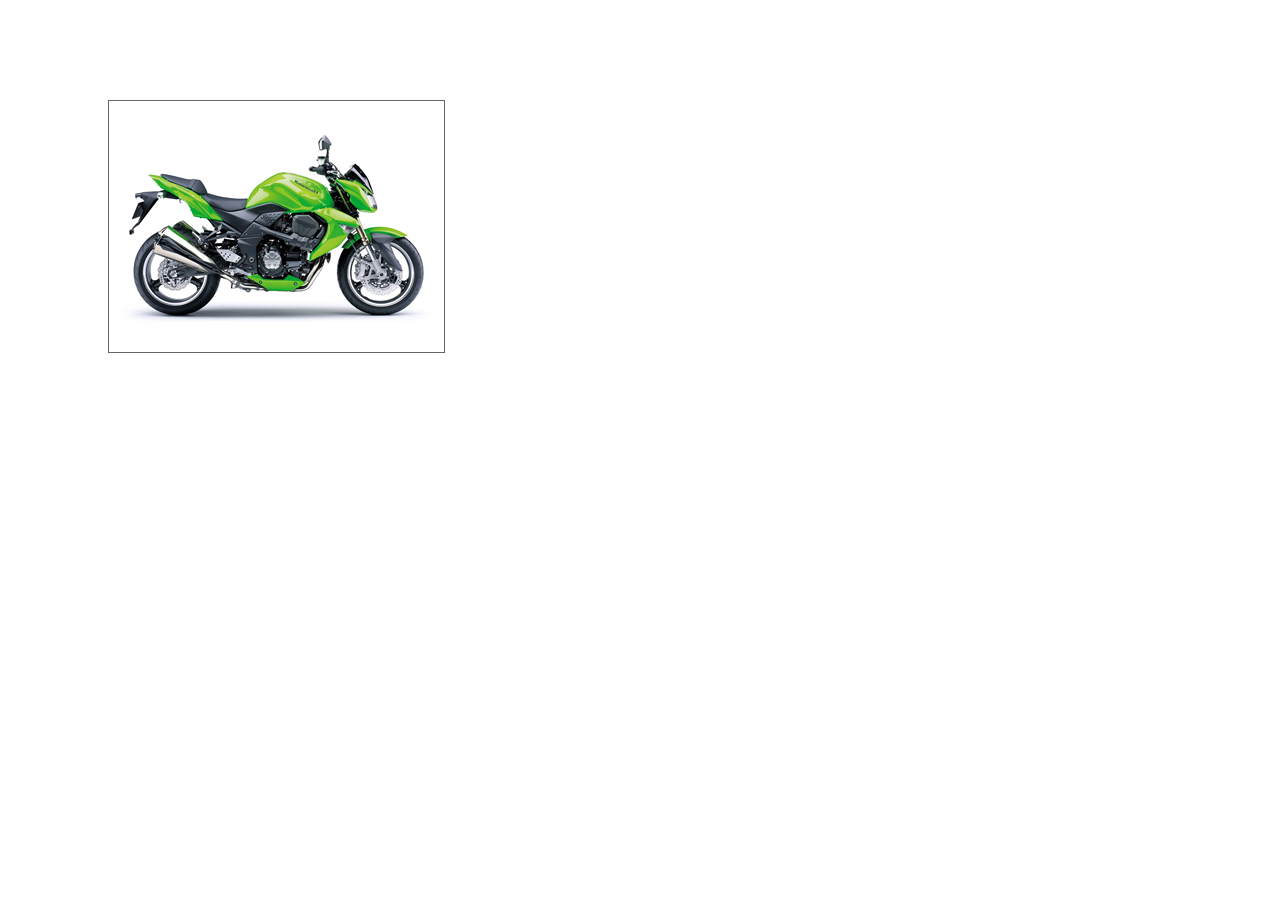
<file: jqzoom/demo/index.html>
<html>
<head>
<title>JQzoom</title>
<script src="../js/jquery-1.3.2.min.js" type="text/javascript"></script>
<script src="../js/jqzoom.pack.1.0.1.js" type="text/javascript"></script>

<link rel="stylesheet" href="../css/jqzoom.css" type="text/css">
<style type"text/css">
div.notes{
	font-size:12px;
}
div.notes a{
	color:#990000;
}

</style>
<script type="text/javascript">

$(function() {
	$(".jqzoom").jqzoom();
});
</script>
</head>

  <body>
	<div id="content" style="margin-top:100px;margin-left:100px;"> 
		<a href="kawasakigreen.jpg" class="jqzoom" style="">
			 <img src="kawasakigreen_small.jpg" title=" ." style="border: 1px solid #666;"> 
		</a>
		<br>
  
	</div>
  </body>
</html>
</file>
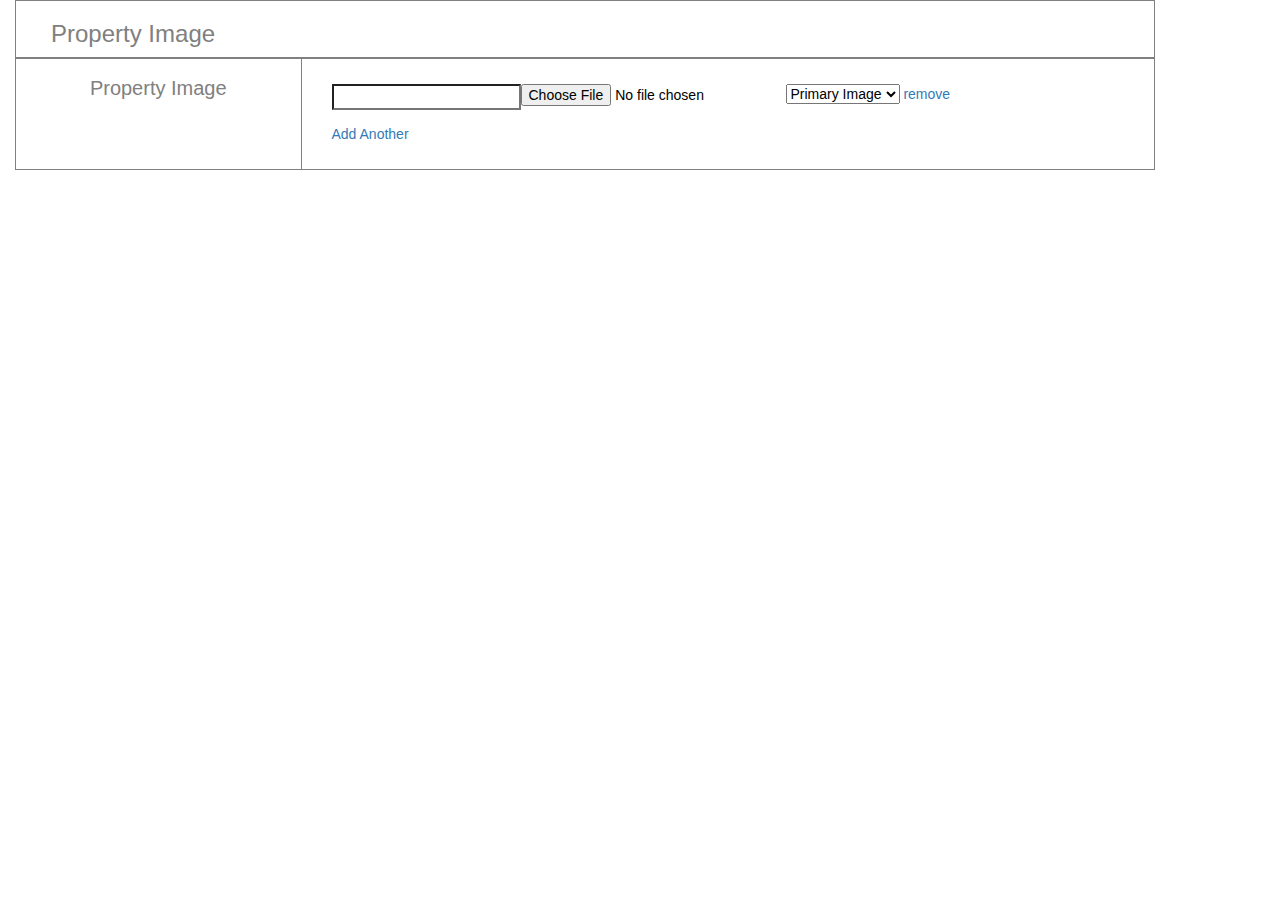
<file: AddAnother/addanother.html>
<!DOCTYPE html>
<html>
<head>
<script src="https://ajax.googleapis.com/ajax/libs/jquery/3.1.1/jquery.min.js"></script>
<script type="text/javascript" src="addanother.js"></script>
<link rel="stylesheet" type="text/css" href="addanother.css">
 <link rel="stylesheet" href="https://maxcdn.bootstrapcdn.com/bootstrap/3.3.7/css/bootstrap.min.css">
</head>
<body>
<div class="container">
	<div class="col-md-12 container1">
		<h3 style="color:gray;padding-left:20px">Property Image</h3>
	</div>
	<div class="container2">
		<div class="col-md-3 Propertyimage">
			Property Image
		</div>
		<div class="col-md-9 ">
			<div class="col-md-12 content">
				<input type="search"></input>
				<input type="file"></input>
				<select><option>Primary Image</option></select>
				<a href="#"> remove</a><br><br>
			</div>
			<div class="col-md-12">
				<a href="#" id="add">Add Another</a>
			</div>
		</div>
			
	</div><br>

</div>
</body>
</html>
</file>
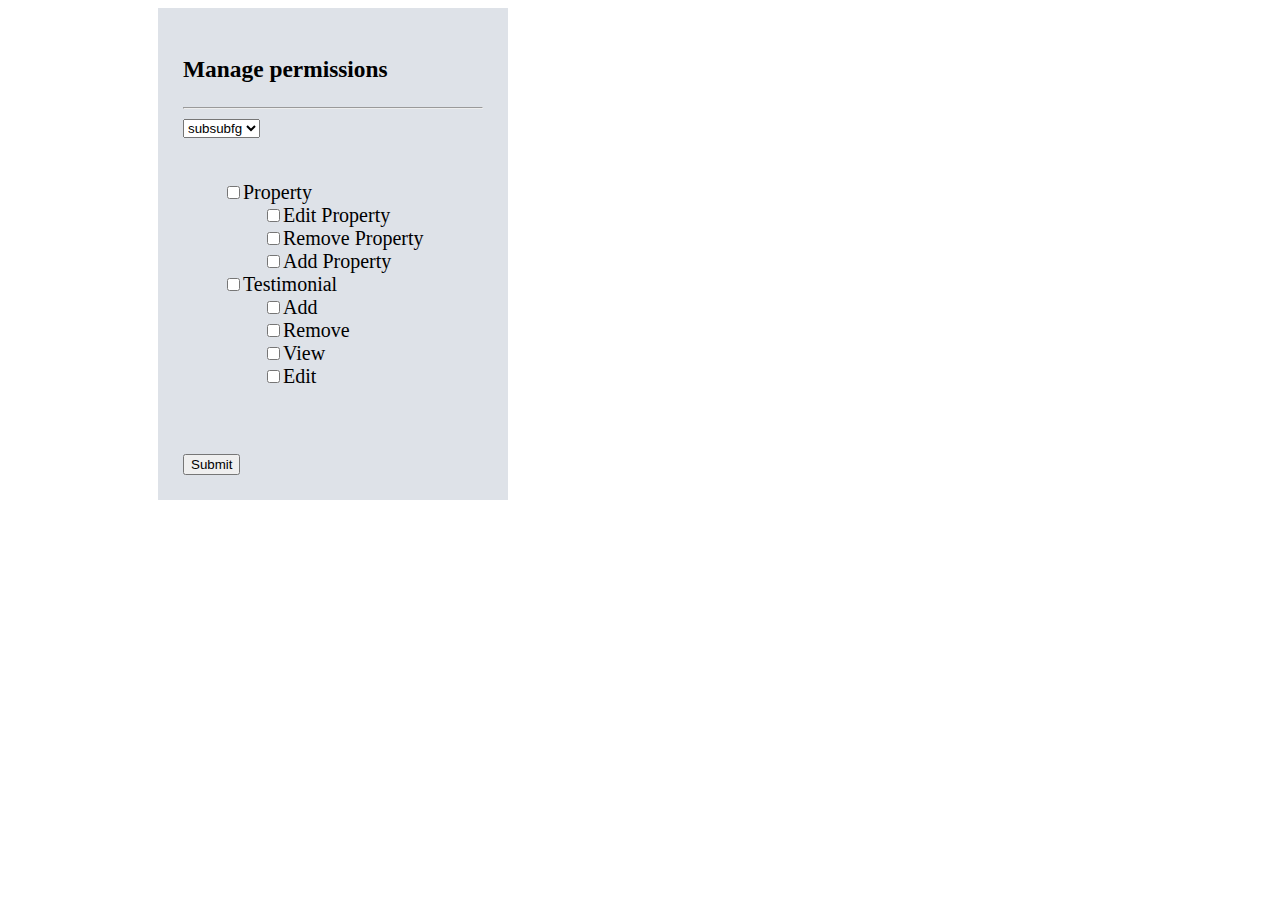
<file: Checkbox/checkbox.html>
<html>
	<head>	
		<script src="https://ajax.googleapis.com/ajax/libs/jquery/3.1.1/jquery.min.js"></script> 
 		<script type="text/javascript" src="checkbox.js"></script>
 		<link rel="stylesheet" href="checkbox.css">
	</head>
	<body>
		<div class="container">
			<h3>Manage permissions</h3>
			<HR>
			<select><option>subsubfg</option></select><br><br>
			<ul>
  				 <li><input type="checkbox" class="parent">Property
          			  <ul>
             		     <li><input type="checkbox" class="child">Edit Property</li>
               			 <li><input type="checkbox" class="child">Remove Property</li>
                 		 <li><input type="checkbox" class="child">Add Property</li>
           			 </ul>
                 </li>
                 <li><input type="checkbox" class="parent">Testimonial
               		  <ul>
                		 <li><input type="checkbox" class="child">Add</li>
                		 <li><input type="checkbox" class="child">Remove</li>
                		 <li><input type="checkbox" class="child">View</li>
                		 <li><input type="checkbox" class="child">Edit</li>
               		  </ul>
          		 </li>
            </ul>


		
			<br>
			
			<br>
			<input type="submit" value="Submit">
		</div>
			
	</body>
</html>
</file>
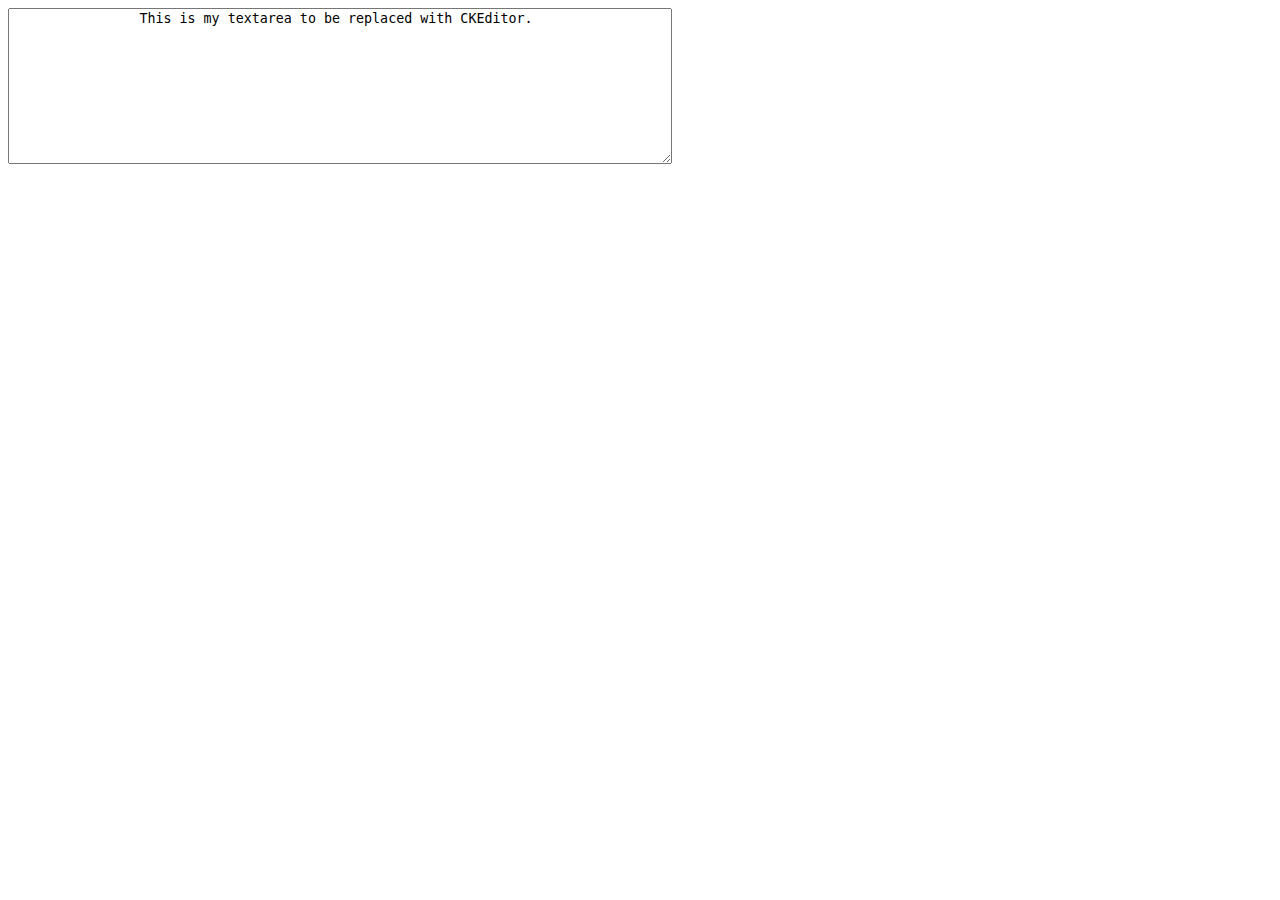
<file: ckeditor/ckeditor.html>
<!DOCTYPE html>
<html>
    <head>
        <meta charset="utf-8">
        <title>A Simple Page with CKEditor</title>
      	<script src="//cdn.ckeditor.com/4.6.2/standard/ckeditor.js"></script>
    </head>
    <body>
        <form>
            <textarea name="editor1" id="editor1" rows="10" cols="80">
                This is my textarea to be replaced with CKEditor.
            </textarea>
            <script>
                CKEDITOR.replace( 'editor1' );
            </script>

        </form>
       
    </body>
</html>
</file>
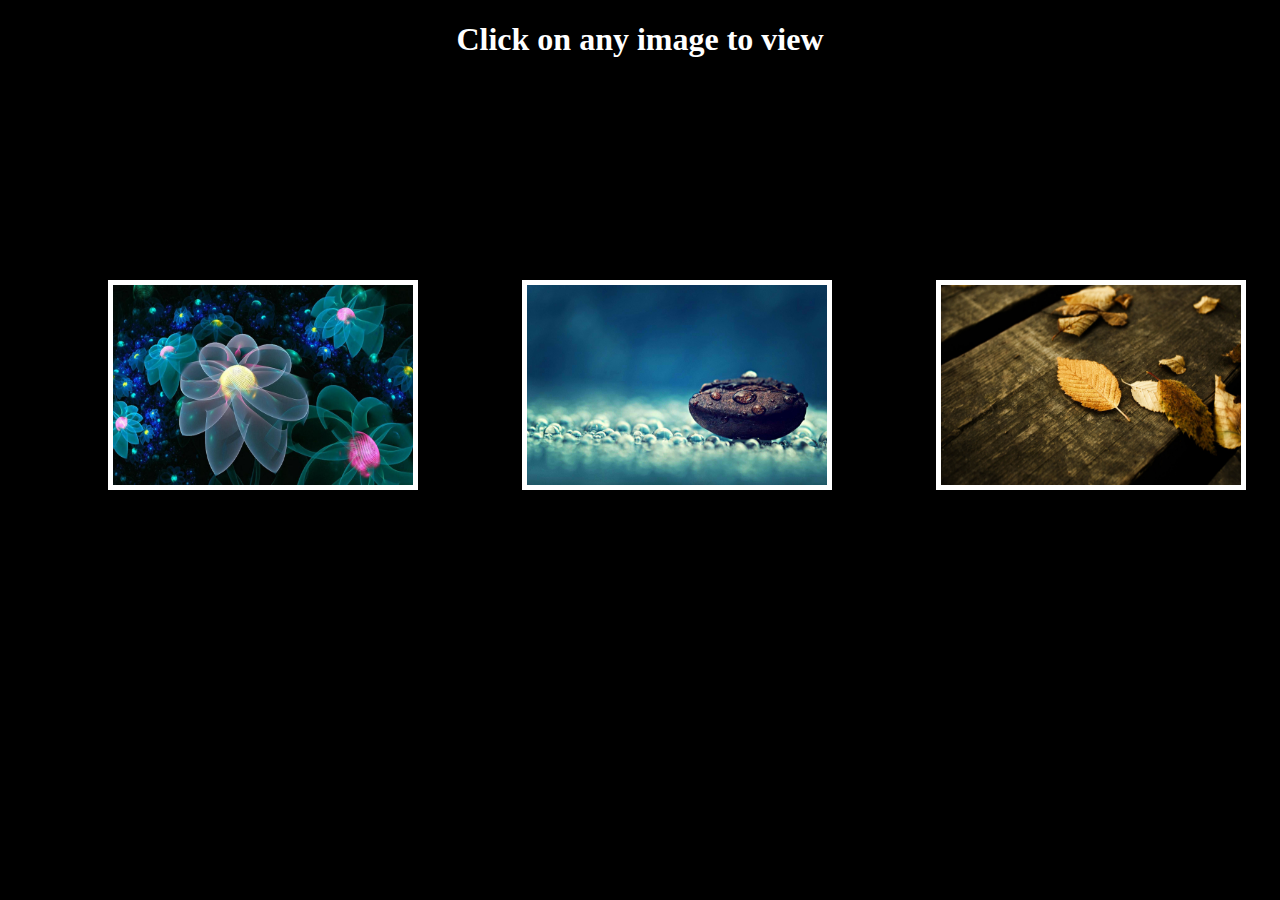
<file: FancyBox/fancybox.html>
<!doctype html>
<html>
 	<head>
 	 	<title>Image Viewer</title>
 	 	<link rel="stylesheet" href="plugins/jquery.fancybox.css" type="text/css" media="screen" />
 		<link rel="stylesheet" type="text/css" href="fancybox.css">
 	</head>
	 <body>
	 	<h1>Click on any image to view </h1>
 		<a rel="gallery" class="fancybox" href="image/image1.jpg" caption="picture1"><img src="image/image1.jpg" class="image_fancybox" alt="image1"/></a>
  		<a rel="gallery" class="fancybox" href="image/image2.jpeg" caption="picture2"><img src="image/image2.jpeg" class="image_fancybox" alt="image2"/></a>
  		<a rel="gallery" class="fancybox" href="image/image3.jpg" caption="picture3"><img src="image/image3.jpg" class="image_fancybox" alt="image3"/></a>
	</body>
		<script type="text/javascript" src="https://ajax.googleapis.com/ajax/libs/jquery/3.1.1/jquery.min.js">
  		</script>
 		<script type="text/javascript" src="plugins/jquery.fancybox.pack.js"></script>
 		<script type="text/javascript" src="fancybox.js"></script>
</html>
</file>
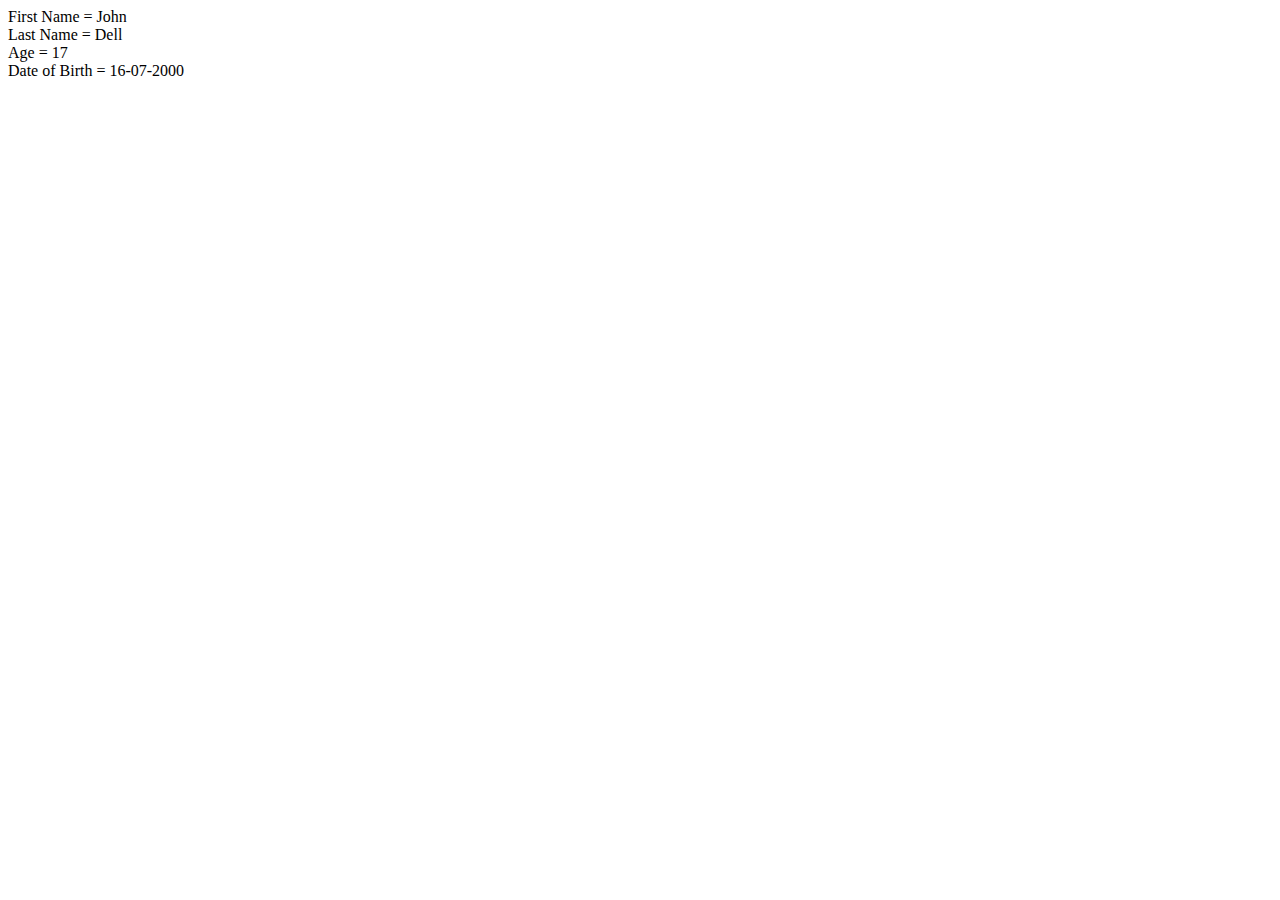
<file: JSON/json1.html>
<html>
 <head>
   <title>JSON Objects</title>
   <script>
     var Info = {"First_Name" : "John", "Last_Name" : "Dell","Age":17, "Date_of_Birth" : "16-07-2000"};
   </script>
</head>
<body>
  <div id="main">
  </div>
</body>
<script type="text/javascript" src="https://ajax.googleapis.com/ajax/libs/jquery/3.1.1/jquery.min.js"></script>
<script>
   var information = "";
  function showDetails(person)
   {
   
    information = information+ "First Name = " + Info.First_Name + "<br />";
    information = information+ "Last Name = " + Info.Last_Name + "<br />";
    information = information+ "Age = " + Info.Age + "<br />";
    information = information+ "Date of Birth = " + Info.Date_of_Birth + "<br />";

   }
   $(document).ready(function () {
     showDetails(Info);
     $('#main').html(information);
    });
</script>  
</html>
</file>
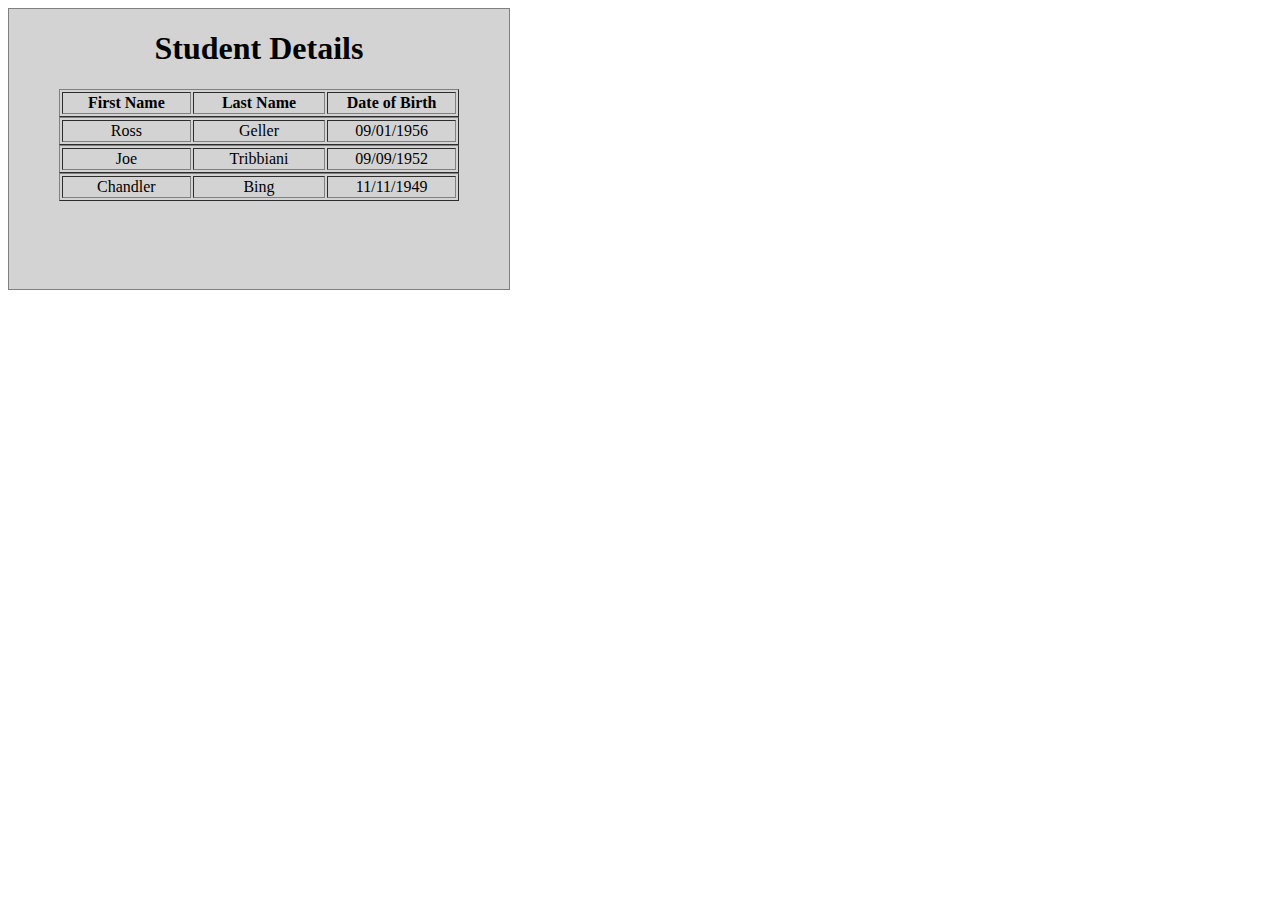
<file: JSONarray/jsonarray.html>
<!doctype html>
<html>
 <head>
  <title>JSON Assignment2</title>
  <style>
   #show_div{width:500px; height:280px; border:1px solid gray; background-color:lightgray; text-align:center;}
  </style>
  <script> 
   var person = {"details":[
      {"first_name":"Ross" , "last_name":"Geller", "date_of_birth":"09/01/1956"},
      {"first_name":"Joe" , "last_name":"Tribbiani", "date_of_birth":"09/09/1952"},
      {"first_name":"Chandler" , "last_name":"Bing", "date_of_birth":"11/11/1949"}
     ]}
  </script>
 </head>
 <body>
  <div id="show_div">
  </div>
 </body>
 <script type="text/javascript" src="https://ajax.googleapis.com/ajax/libs/jquery/3.1.1/jquery.min.js"></script>
 <script>
  var display="";
  display="<h1>Student Details</h1>";
  display = display +
                "<table border=1 width='400' align='center'>" +
                  "<tr>" +
                    "<th width='33%'>First Name</th>" +
                    "<th width='34%'>Last Name</th>" +
                    "<th width='33%'>Date of Birth</th>" +
                  "</tr>"
                "</table>";
  function procedure(person)
   {
    var i=0;
    while(i<person.details.length)
     {
      display = display + 
                  "<table border=1 width='400' align='center'>" +
                    "<tr>" +
                      "<td width='33%'>" +
                         person.details[i].first_name +
                      "</td>";
      display = display + 
                      "<td width='34%'>" + 
                         person.details[i].last_name + 
                      "</td>";
      display = display +
                      "<td width='33%'>" +
                         person.details[i].date_of_birth +
                      "</td>"
                    "</tr>"
                  "</table>";
      i++;
     }
    }
  $(document).ready(function () {
    procedure(person); 
       $('#show_div').html(display);
     });
 </script>
</html>
</file>
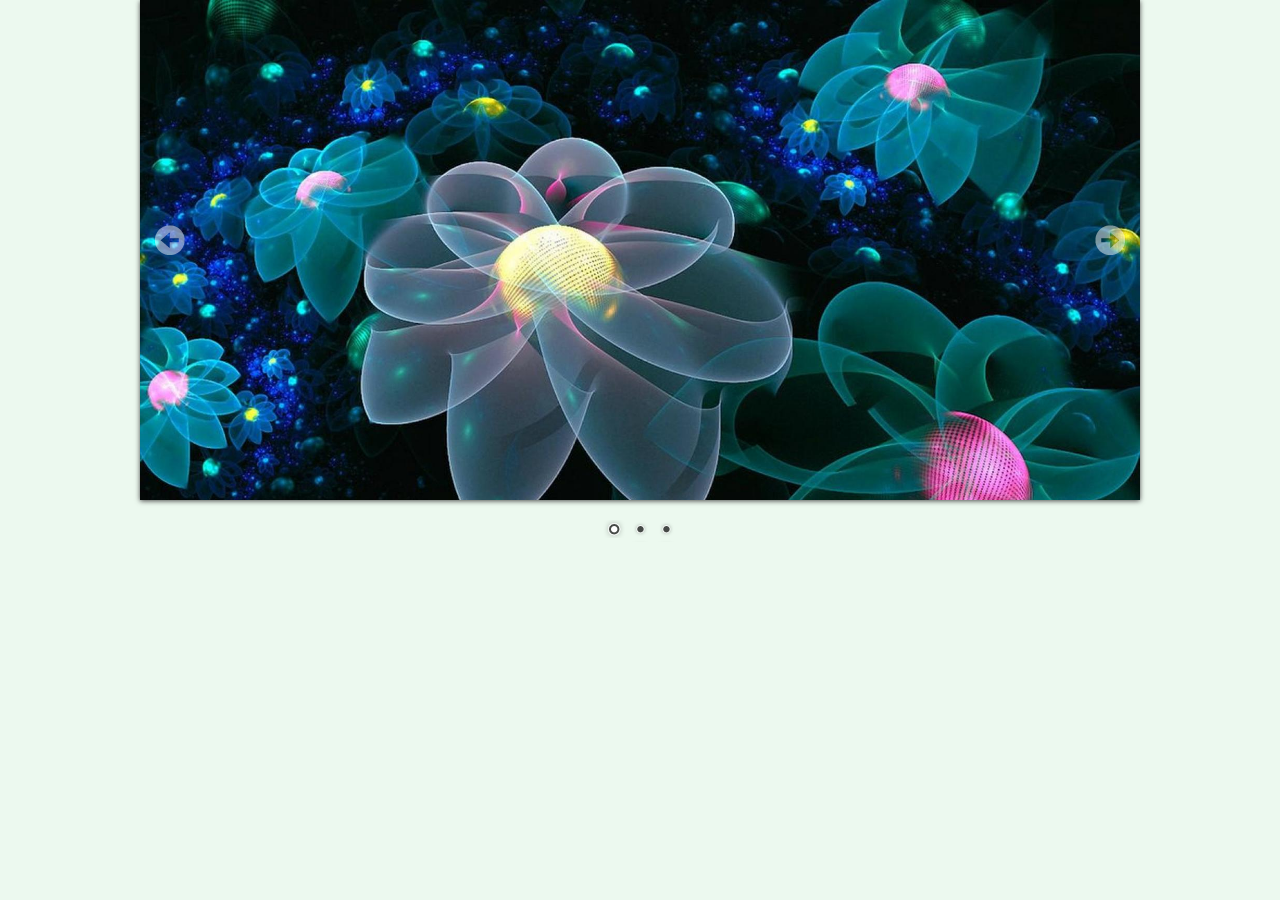
<file: nivoslider/nivo_slider.html>
<!doctype html>
<html lang="en">
<head>
 <title>jQuery Nivo Slider</title>
 <link rel="stylesheet" href="nivoslider/nivo-slider.css" type="text/css" media="screen" />
 <link rel="stylesheet" href="nivoslider/themes/default.css" type="text/css" media="screen" />
 <style>
  *{margin:0px; padding:0px;}
  .nature{width:100%; height: 500px; background-repeat:no-repeat; margin:auto;}
 </style>
</head>
<body style="background-color:#ECF9EF;">
  <div id="wrapper">
   <div class="slider-wrapper theme-default">
    <div id="slider" class="nivoSlider" style="width:1000px; height:500px; margin:auto;">
     <img src="image/image1.jpg" class="nature" />
     <img src="image/image2.jpeg" class="nature" />
     <img src="image/image3.jpg" class="nature" />
   
    </div>
   </div>
  </div>
 <script src="http://ajax.googleapis.com/ajax/libs/jquery/1.10.2/jquery.min.js"></script> 
 <script type="text/javascript" src="nivoslider/jquery.nivo.slider.js"></script>
 <script type="text/javascript">
    $(window).load(function() {
        $('#slider').nivoSlider();
    });
 </script>
</body>
</html>
</file>
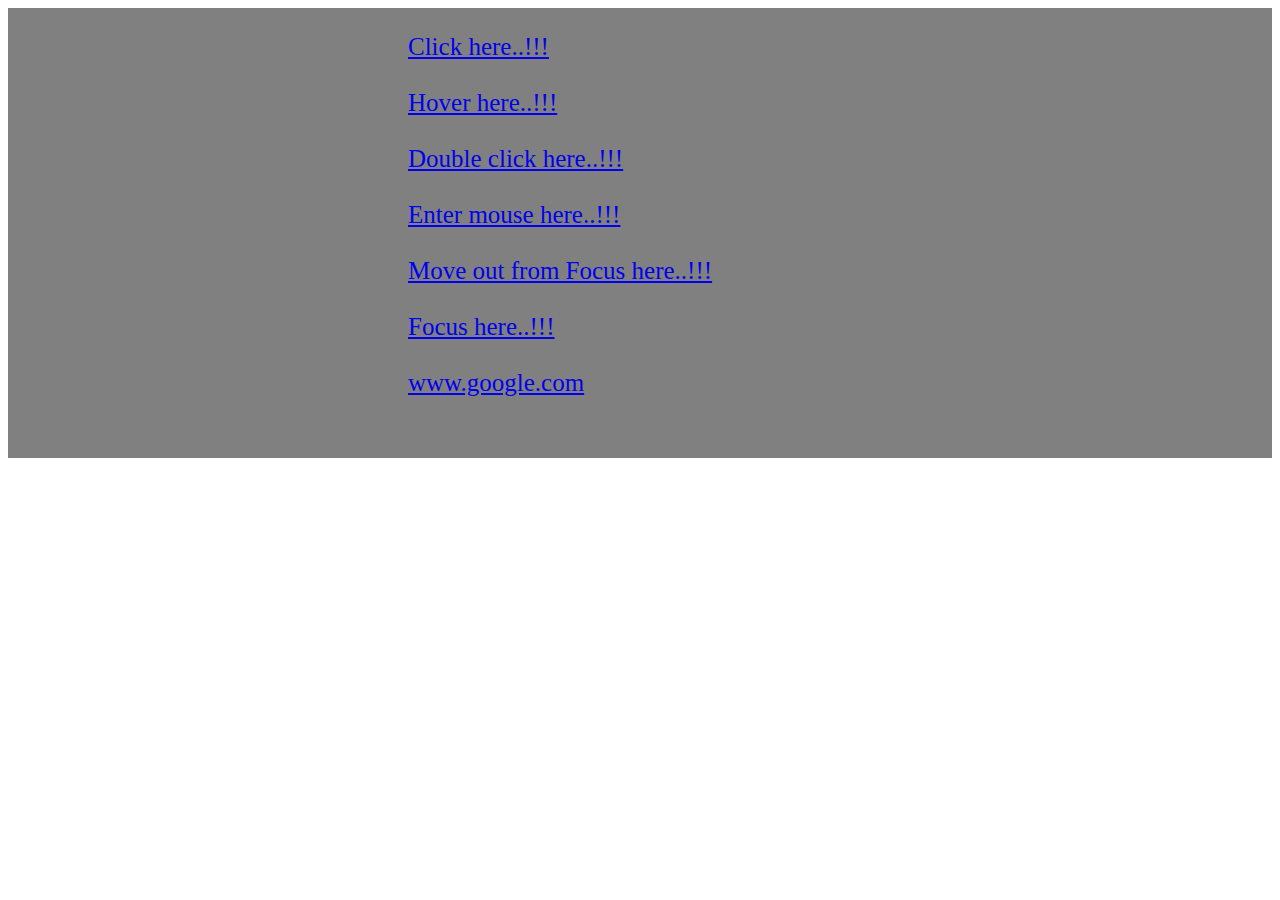
<file: events/assignment2/events.html>
<html>
	<head> 
		<script src="https://ajax.googleapis.com/ajax/libs/jquery/3.1.1/jquery.min.js"></script> 
 		<script type="text/javascript" src="events.js"></script> 
  		
  		
	    <style type="text/css">
	    .container{background-color: gray; 
	    	padding-left: 400px;
	    	height: 400px;
	    	padding-top:25px;
	    	padding-bottom: 25px;
	    	font-size: 25px;}
	    </style>
	</head>
	<body>
		<div class="container">
			<a href="#" id="click">  Click here..!!! </a><br><br>
			<a href="#" id="hover">  Hover here..!!! </a><br><br>
			<a href="#" id="doubleclick">  Double click here..!!! </a><br><br>
			<a href="#" id="mouseenter">  Enter mouse here..!!! </a><br><br>
			<a href="#" id="mouseout">  Move out from Focus here..!!! </a><br><br>
			<a href="#" id="focus">  Focus here..!!! </a><br><br>
			<a href="www.google.com" id="preventevent">  www.google.com </a>

		</div> 
	</body>
</html>
</file>
<file: jqzoom/css/jqzoom.css>
div.jqZoomTitle
{
	z-index:5000;
	text-align:center;
	font-size:11px;
	font-family:Tahoma;
	height:16px;
	padding-top:2px;
	position:absolute;
	top: 0px;
	left: 0px;
	width: 100%;
	color: #FFF;
	background: #999;

}

.jqZoomPup
{
		overflow:hidden;
		background-color: #FFF;
		-moz-opacity:0.6;
		opacity: 0.6;
		filter: alpha(opacity = 60);
		z-index:10;
		border-color:#c4c4c4;
		border-style: solid;
		cursor:crosshair;
}

.jqZoomPup img
{
	border: 0px;
}

.preload{
	-moz-opacity:0.8;
	opacity: 0.8;
   filter: alpha(opacity = 80);
	color: #333;
	font-size: 12px;
	font-family: Tahoma;
   text-decoration: none;
	border: 1px solid #CCC;
   background-color: white;
   padding: 8px;
	text-align:center;
   background-image: url(../images/zoomloader.gif);
   background-repeat: no-repeat;
   background-position: 43px 30px;
	width:90px;
	* width:100px;
	height:43px;
	*height:55px;
	z-index:10;
	position:absolute;
	top:3px;
	left:3px;

}

.jqZoomWindow
{
	border: 1px solid #999;
	background-color: #FFF;
}
</file>
<file: AddAnother/addanother.css>
body{
	display: inline-block;
}
.container1{

	
	border: 1px solid gray;
	color: black;
	display: inline-block;
}
.container2{

	width: 100%;
	border: 1px solid gray;
	color: black;
	display: inline-block;
}
.Propertyimage{
	text-align: center;
	vertical-align: center;
}

.col-md-3{
	vertical-align: center;
	padding-top: 15px; 
	font-size: 20px;
	color: gray;

}
.col-md-9{
	display: inline;
	border-left: 1px solid gray;
	padding: 25px;

}
input{
	float: left;
}
</file>
<file: Checkbox/checkbox.css>
.container  {
 			background-color: #dee2e8;
 			color: black;
 			font-size: 20px;
 			margin-left: 150px;
 			width:300px;
 			padding: 25px;
 		   }
.childspan {
 			margin-left: 35px;
 		   }
ul		   {
 			list-style: none;

 		   }
</file>
<file: nivoslider/nivoslider/themes/default.css>
/*
Skin Name: Nivo Slider Default Theme
Skin URI: http://nivo.dev7studios.com
Description: The default skin for the Nivo Slider.
Version: 1.3
Author: Gilbert Pellegrom
Author URI: http://dev7studios.com
Supports Thumbs: true
*/

.theme-default .nivoSlider {
	position:relative;
	background:#fff url(loading.gif) no-repeat 50% 50%;
    margin-bottom:10px;
    -webkit-box-shadow: 0px 1px 5px 0px #4a4a4a;
    -moz-box-shadow: 0px 1px 5px 0px #4a4a4a;
    box-shadow: 0px 1px 5px 0px #4a4a4a;
}
.theme-default .nivoSlider img {
	position:absolute;
	top:0px;
	left:0px;
	display:none;
}
.theme-default .nivoSlider a {
	border:0;
	display:block;
}

.theme-default .nivo-controlNav {
	text-align: center;
	padding: 20px 0;
}
.theme-default .nivo-controlNav a {
	display:inline-block;
	width:22px;
	height:22px;
	background:url(bullets.png) no-repeat;
	text-indent:-9999px;
	border:0;
	margin: 0 2px;
}
.theme-default .nivo-controlNav a.active {
	background-position:0 -22px;
}

.theme-default .nivo-directionNav a {
	display:block;
	width:30px;
	height:30px;
	background:url(arrows.png) no-repeat;
	text-indent:-9999px;
	border:0;
	opacity: 0;
	-webkit-transition: all 200ms ease-in-out;
    -moz-transition: all 200ms ease-in-out;
    -o-transition: all 200ms ease-in-out;
    transition: all 200ms ease-in-out;
}
.theme-default:hover .nivo-directionNav a { opacity: 1; }
.theme-default a.nivo-nextNav {
	background-position:-30px 0;
	right:15px;
}
.theme-default a.nivo-prevNav {
	left:15px;
}

.theme-default .nivo-caption {
    font-family: Helvetica, Arial, sans-serif;
}
.theme-default .nivo-caption a {
    color:#fff;
    border-bottom:1px dotted #fff;
}
.theme-default .nivo-caption a:hover {
    color:#fff;
}

.theme-default .nivo-controlNav.nivo-thumbs-enabled {
	width: 100%;
}
.theme-default .nivo-controlNav.nivo-thumbs-enabled a {
	width: auto;
	height: auto;
	background: none;
	margin-bottom: 5px;
}
.theme-default .nivo-controlNav.nivo-thumbs-enabled img {
	display: block;
	width: 120px;
	height: auto;
}
</file>
